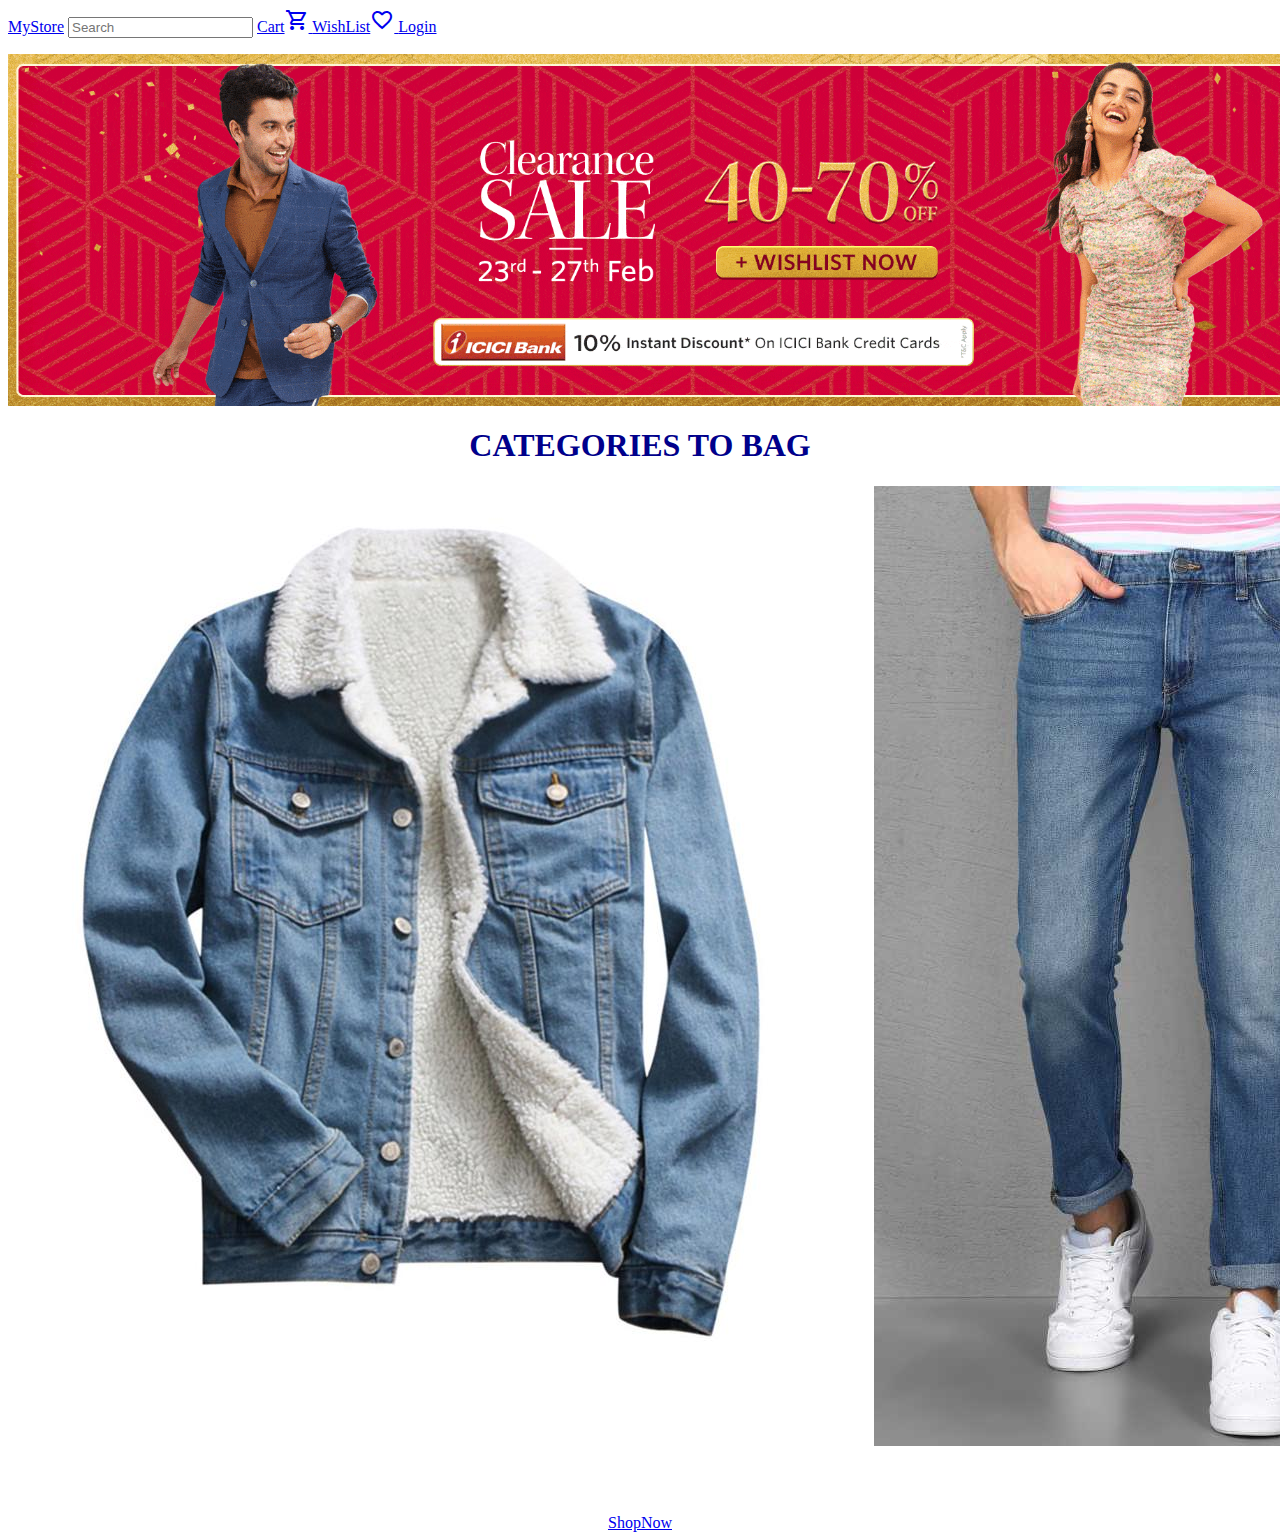
<file: Views/index.html>
<!DOCTYPE html>
<html lang="en">

<head>
    <meta charset="UTF-8">
    <meta http-equiv="X-UA-Compatible" content="IE=edge">
    <meta name="viewport" content="width=device-width, initial-scale=1.0">
    <link rel="stylesheet" href="https://pdui.netlify.app/pdui.css">
    <link href="https://fonts.googleapis.com/icon?family=Material+Icons+Outlined" rel="stylesheet">
    <link rel="stylesheet" href="..//Components/Css/homepage.css">
    <title>Document</title>
</head>

<body>
    <nav>
        <a class="active" href="..//Views/index.html">MyStore</a>
        <input class="search-bar" type="text" placeholder="Search">
        <a href="..//Views/cart.html">Cart<span class="material-icons-outlined">
            shopping_cart
          </span>
              </a>
        <a href="..//Views/wishlist.html">WishList<span class="material-icons-outlined">
       favorite_border
        </span>
          </a>
        <a href="..//Views/login.html">Login</a>
    </nav>
    <div class="home-container">
        <div class="home-images">
            <a href="../Views/products.html">
                <img src="..//Components/Images/homepage.gif" alt="">
            </a>
        </div>
        <div class=" categories-container ">
            <div class="heading ">
                <h1>CATEGORIES TO BAG</h1>
            </div>
            <div class="categories ">
                <div class="round ">
                    <img src="..//Components/Images/jacket.jpeg " alt=" ">
                </div>
                <div class="round ">
                    <img src="..//Components/Images/jeans (1).jpeg " alt=" ">
                </div>
                <div class="round ">
                    <img src="..//Components/Images/tshirt.jpg " alt=" ">
                </div>
                <div class="round ">
                    <img src="..//Components/Images/white-shoes.webp " alt=" ">
                </div>
            </div>
        </div>
        <div class="shopnow ">
            <div class="button-solid-secondary ">
                <a href="..//Views/products.html ">ShopNow</a>
            </div>
        </div>
    </div>
</body>

</html>
</file>
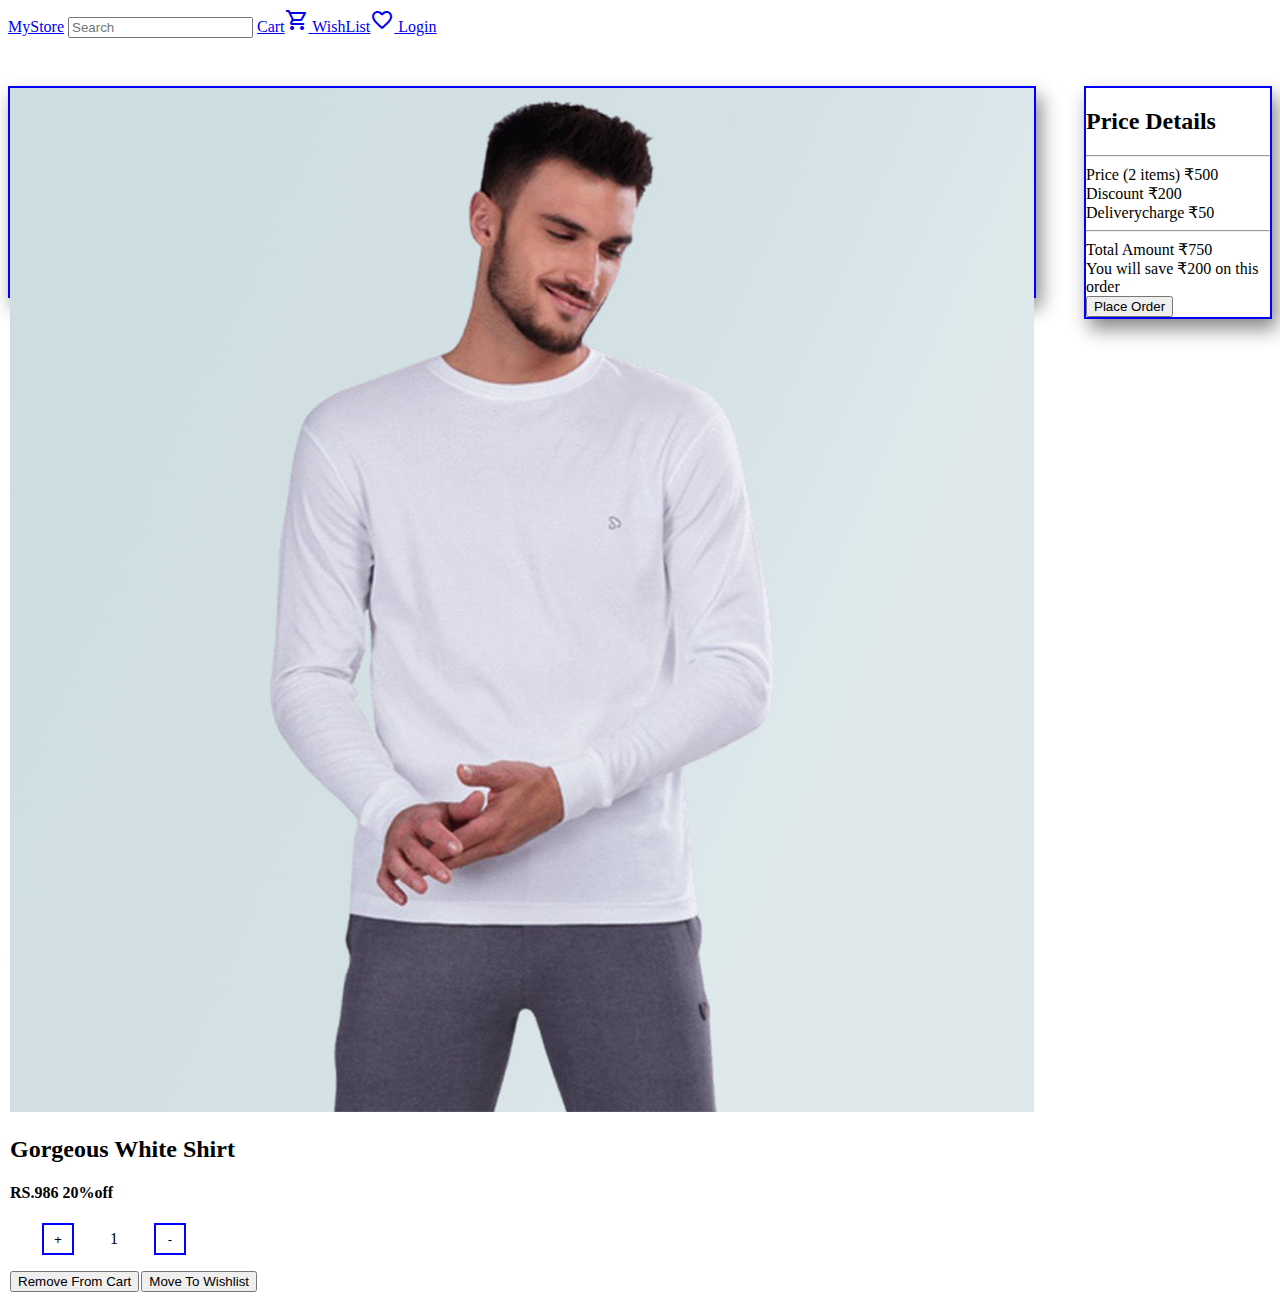
<file: Views/cart.html>
<!DOCTYPE html>
<html lang="en">

<head>
    <meta charset="UTF-8">
    <meta http-equiv="X-UA-Compatible" content="IE=edge">
    <meta name="viewport" content="width=device-width, initial-scale=1.0">
    <link rel="stylesheet" href="https://pdui.netlify.app/pdui.css">
    <link href="https://fonts.googleapis.com/icon?family=Material+Icons+Outlined" rel="stylesheet">
    <link rel="stylesheet" href="..//Components/Css/cart.css">
    <title>Document</title>
</head>

<body>
    <nav>
        <a class="active" href="..//Views/index.html">MyStore</a>
        <input class="search-bar" type="text" placeholder="Search">
        <a href="..//Views/cart.html">Cart<span class="material-icons-outlined">
            shopping_cart
          </span>
              </a>
        <a href="..//Views/wishlist.html">WishList<span class="material-icons-outlined">
       favorite_border
        </span>
          </a>
        <a href="..//Views/login.html">Login</a>
    </nav>
    <div class="cart-container">
        <div class="horizontal-card">
            <img src="../Components/Images/tshirt.jpg" alt="">
            <div class="horizontal-card-text">
                <h2>Gorgeous White Shirt</h2>
                <h4>RS.986 20%off</h4>
                <div>
                    <button class="increment-btn">+</button>
                    <span class="quantity-value">1</span>
                    <button class="decrement-btn">-</button>
                </div>
                <div class="button">
                    <button class="remove-from-cart">Remove From Cart</button>
                    <button>Move To Wishlist</button>
                </div>
            </div>
        </div>
        <div class="price-card">
            <h2>Price Details</h2>
            <hr>
            <div class="price-details">
                <span>Price (2 items)</span>
                <span>₹500</span>
            </div>
            <div class="price-details">
                <span>Discount</span>
                <span>₹200</span>
            </div>
            <div class="price-details">
                <span>Deliverycharge</span>
                <span>₹50</span>
            </div>
            <hr>
            <div class="price-details">
                <span>Total Amount</span>
                <span>₹750</span>
            </div>
            <div class="price-details">
                <span>You will save ₹200 on this order</span>
            </div>
            <button class="place-order-btn">Place Order</button>
        </div>
    </div>

</body>

</html>
</file>
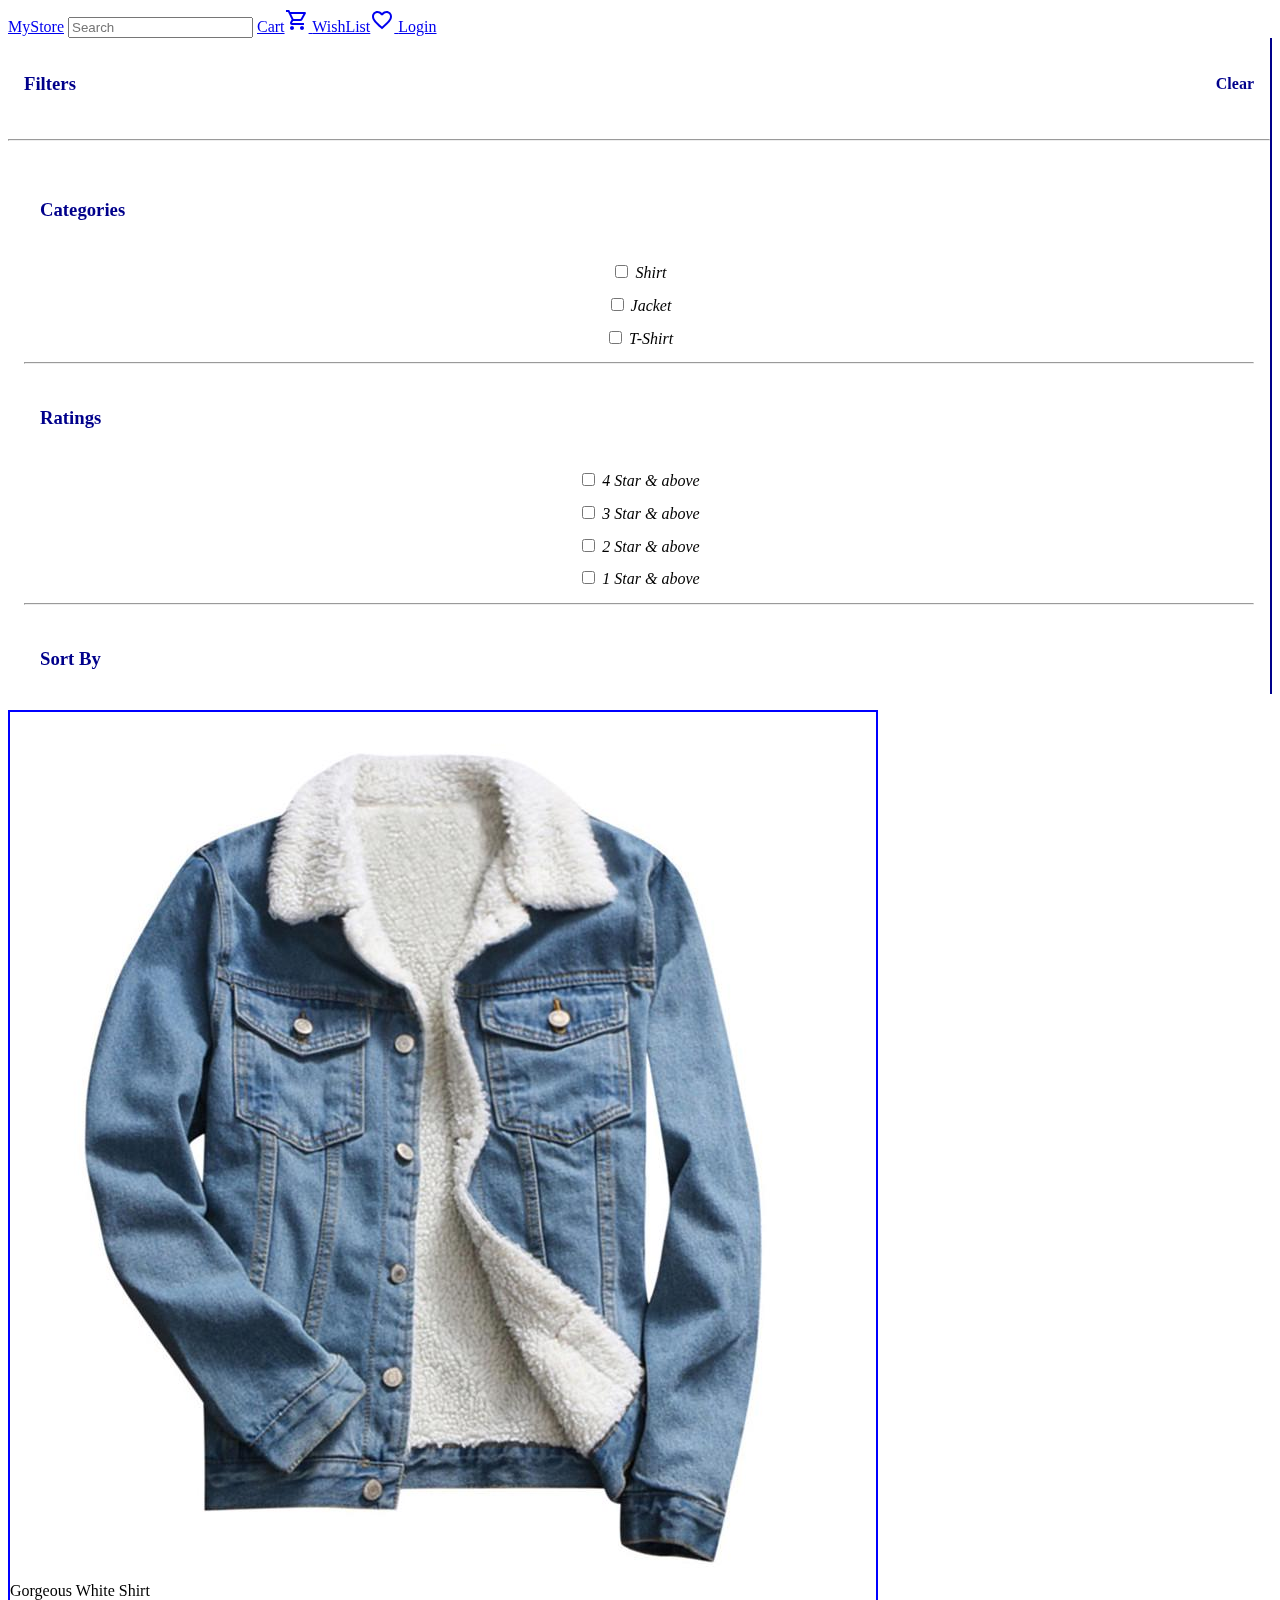
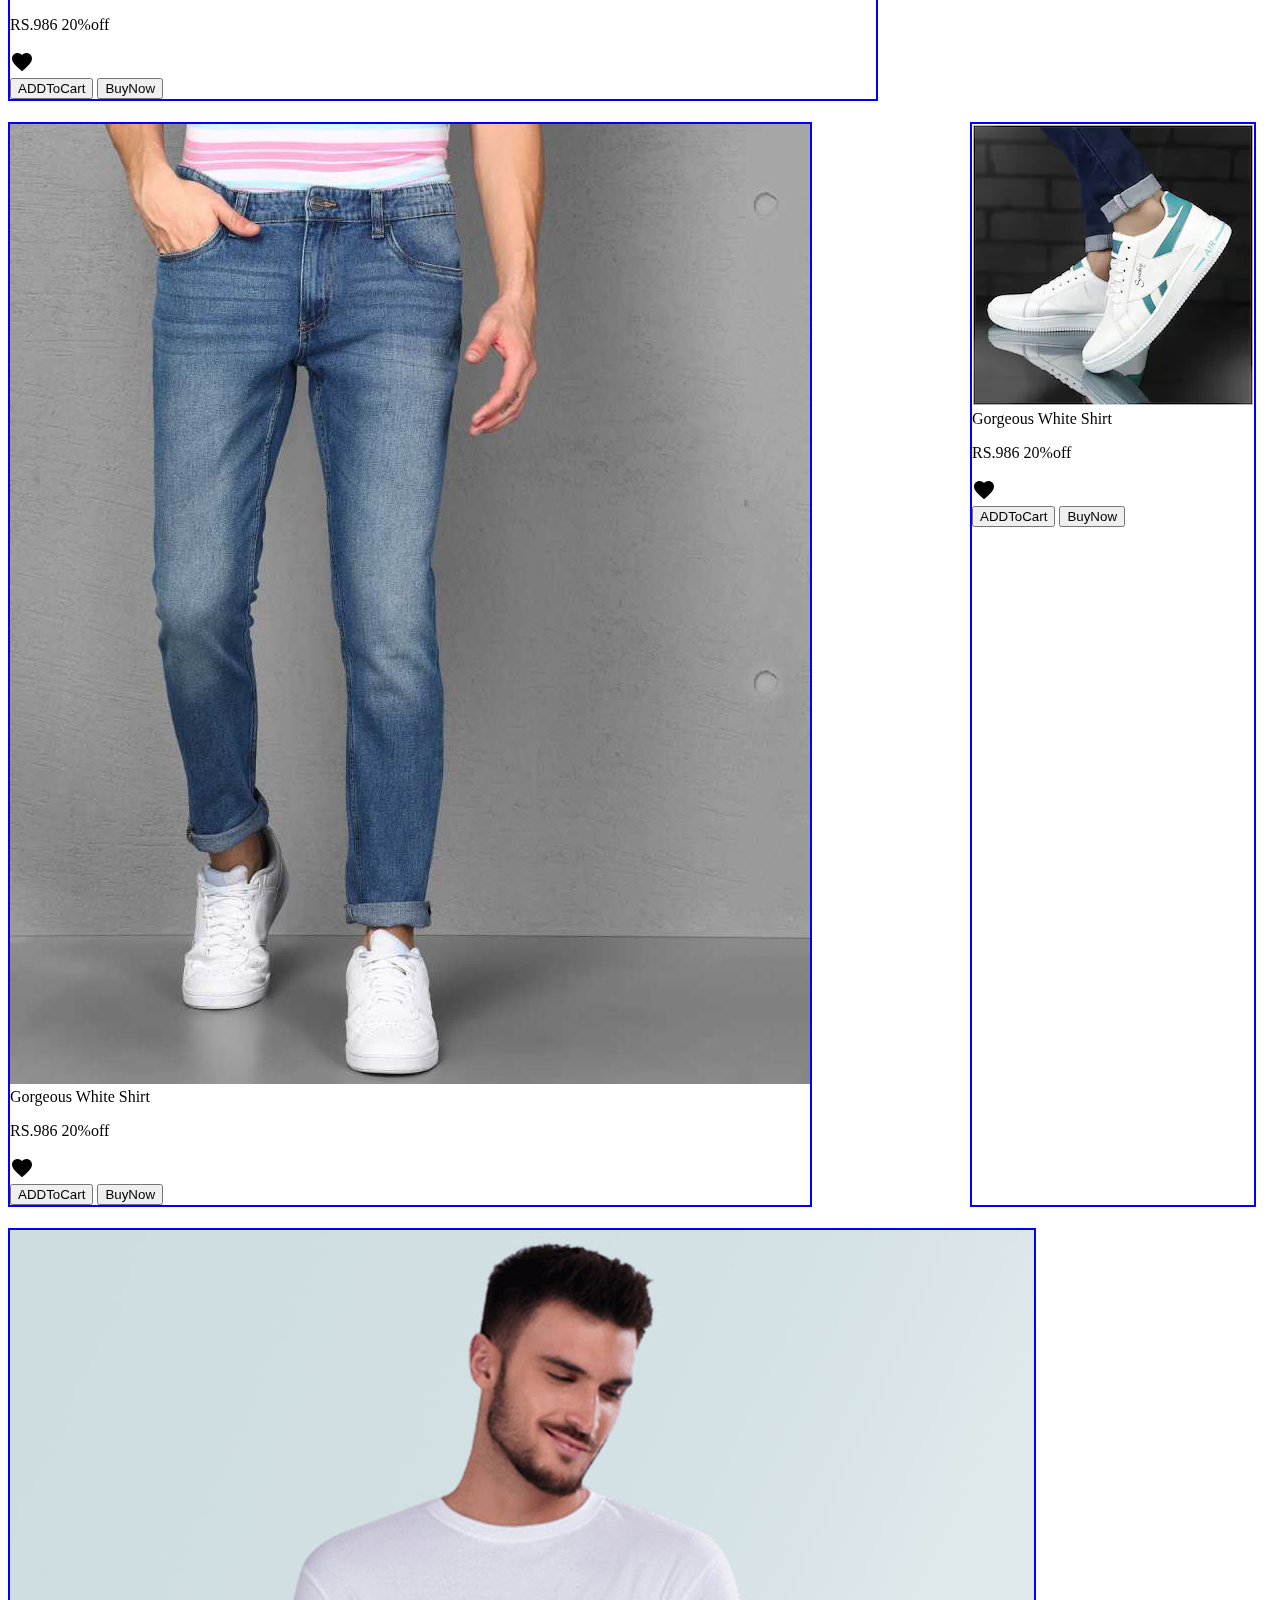
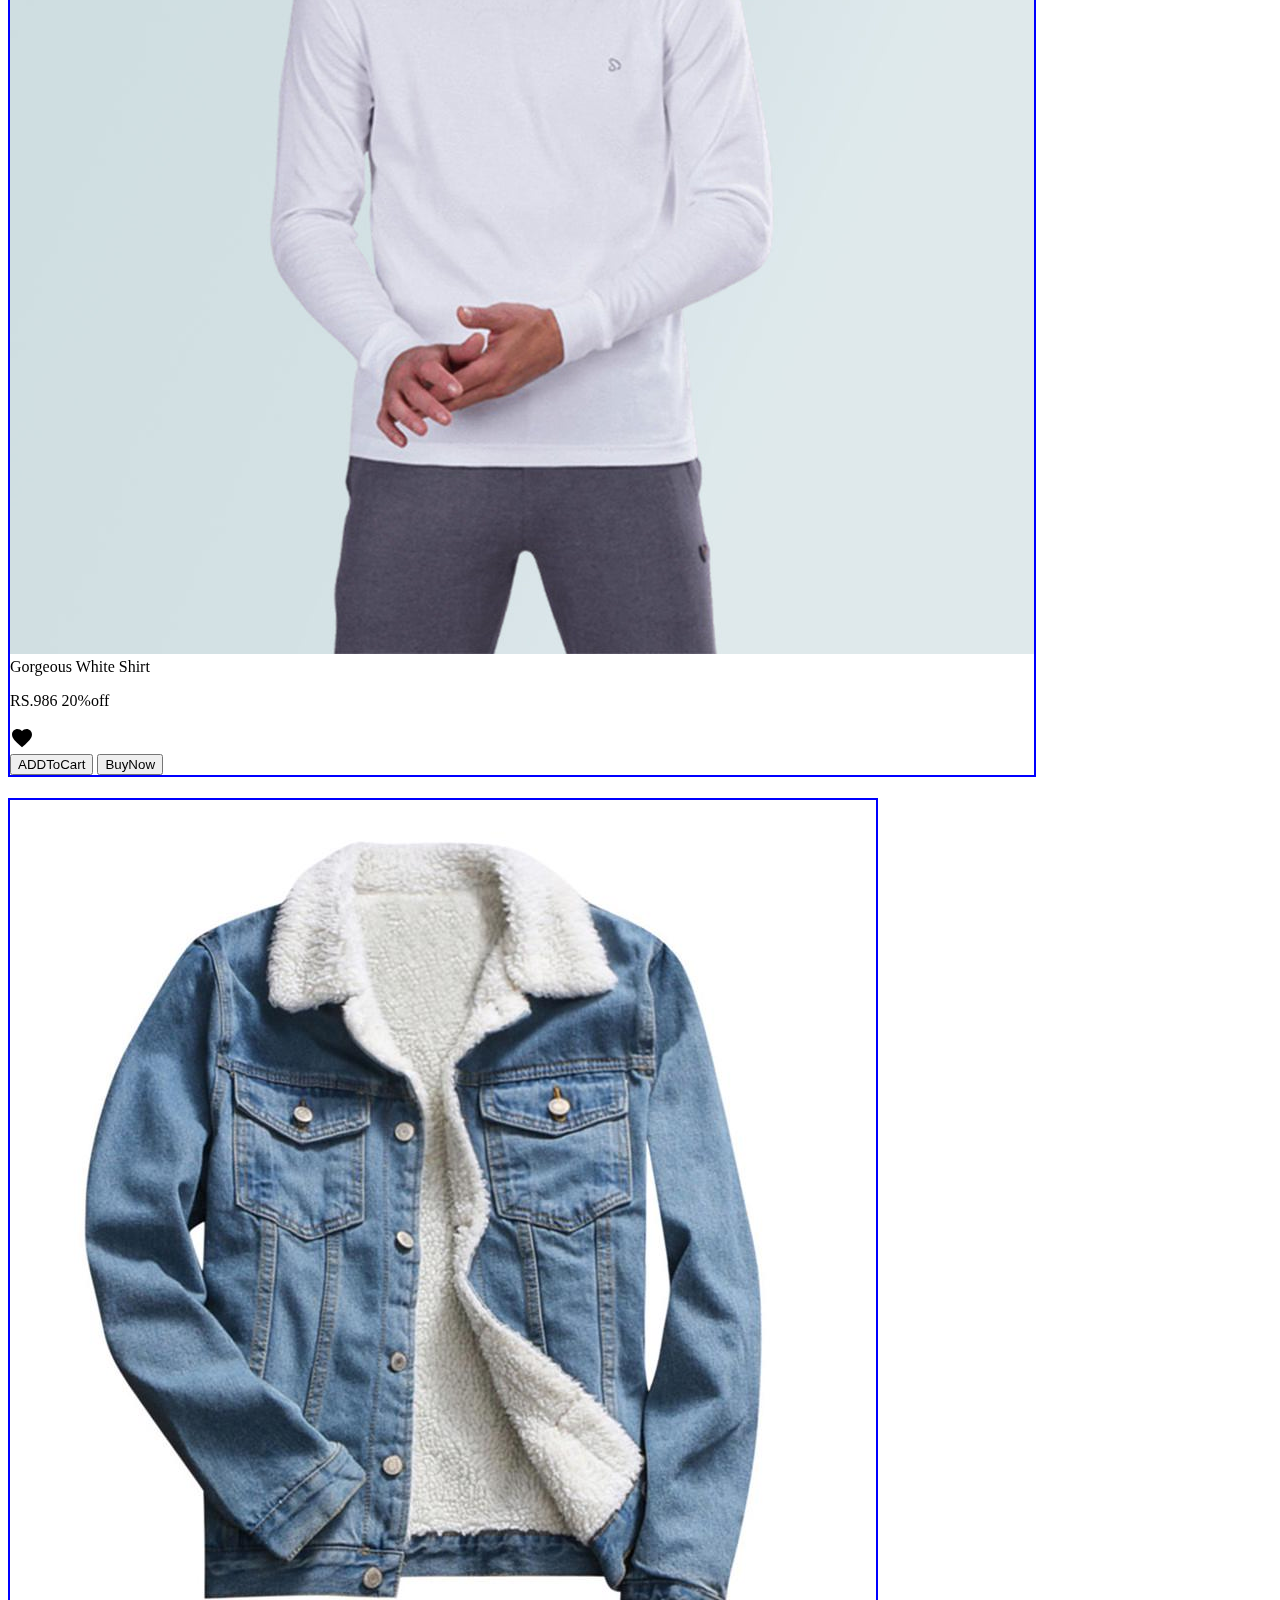
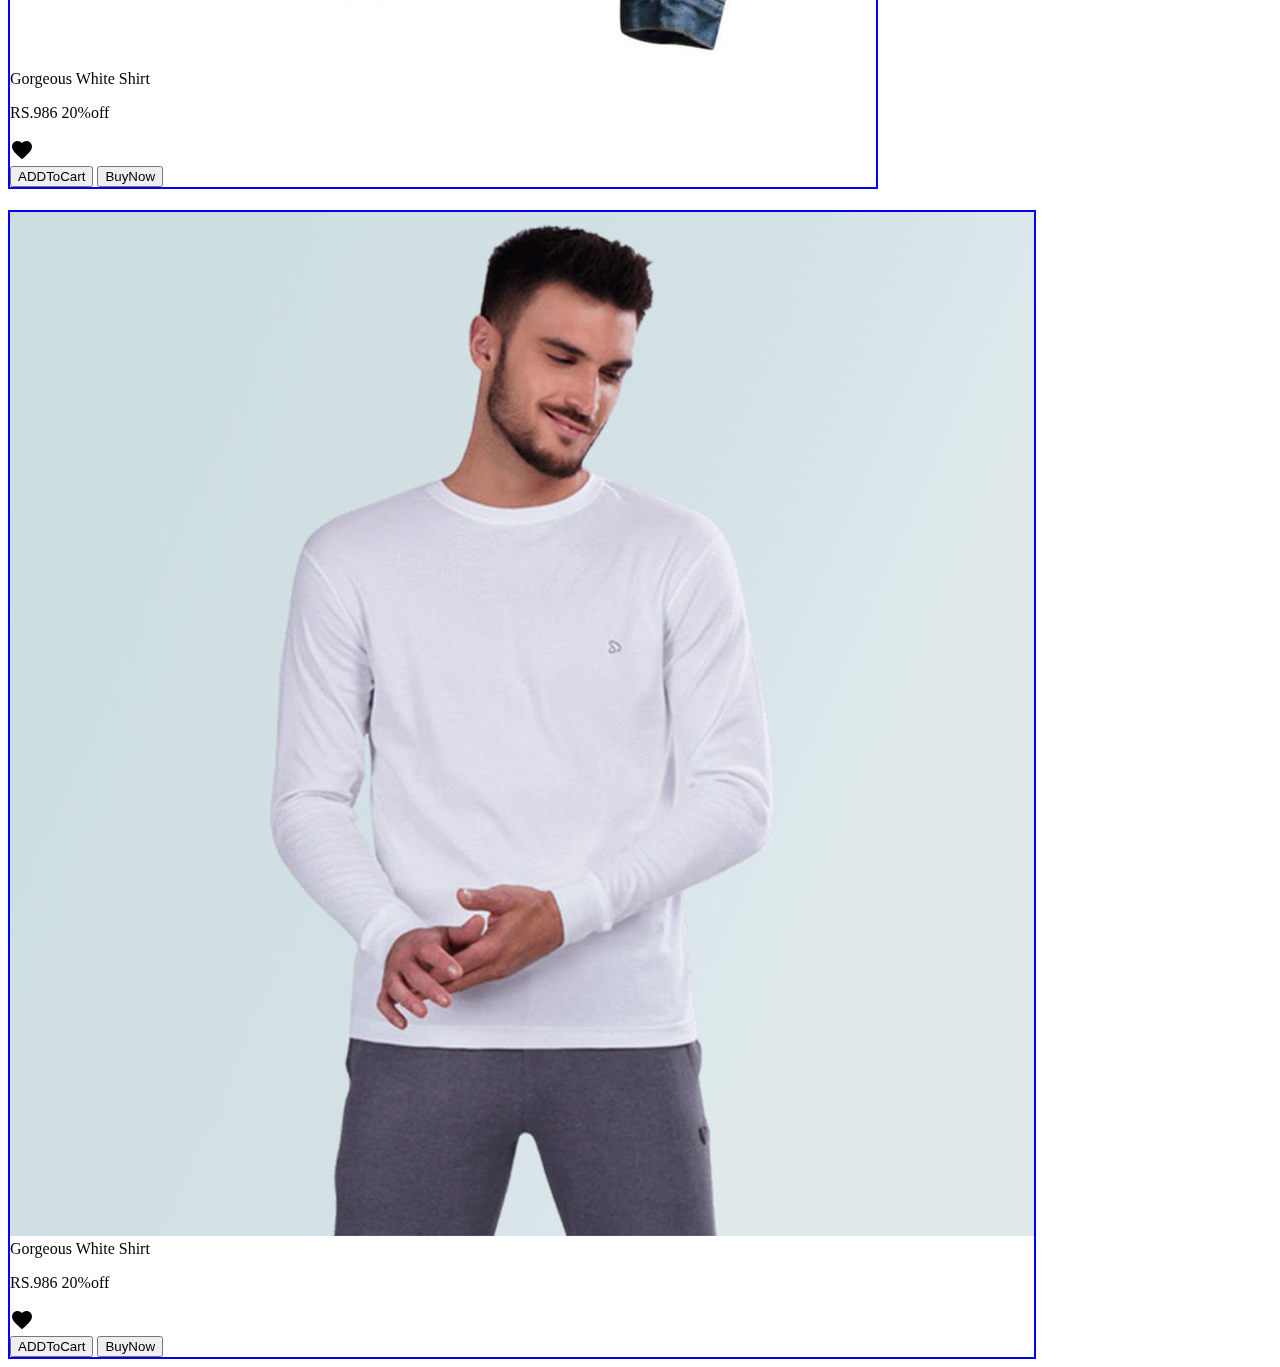
<file: Views/products.html>
<!DOCTYPE html>
<html lang="en">

<head>
    <meta charset="UTF-8">
    <meta http-equiv="X-UA-Compatible" content="IE=edge">
    <meta name="viewport" content="width=device-width, initial-scale=1.0">
    <link rel="stylesheet" href="https://pdui.netlify.app/pdui.css">
    <link rel="stylesheet" href="..//Components/Css/products.css">
    <link href="https://fonts.googleapis.com/icon?family=Material+Icons+Outlined" rel="stylesheet">
    <title>Document</title>
</head>

<body>
    <nav>
        <a class="active" href="..//Views/index.html">MyStore</a>
        <input class="search-bar" type="text" placeholder="Search">
        <a href="..//Views/cart.html">Cart<span class="material-icons-outlined">
            shopping_cart
          </span>
              </a>
        <a href="..//Views/wishlist.html">WishList<span class="material-icons-outlined">
       favorite_border
        </span>
          </a>
        <a href="..//Views/login.html">Login</a>
    </nav>
    <main>
        <div class="sidebar">
            <div class="filter-heading">
                <h3>Filters</h3>
                <h4>Clear</h4>
            </div>
            <hr>
            <div class="Filters">
                <div class="category">
                    <div class="filter-heading">
                        <h3>Categories</h3>
                    </div>
                    <div class="filter-category">
                        <div class="filter-checkbox">
                            <label class="filter-input">
                     <input type="checkbox" value="">
                     <span>Shirt</span>
                     </label>
                            <label class="filter-input">
                     <input type="checkbox" value="">
                     <span>Jacket</span>
                     </label>
                            <label class="filter-input">
                     <input type="checkbox" value="">
                     <span>T-Shirt</span>
                     </label>
                        </div>
                        <hr>
                    </div>
                    <div class="filter-rating">
                        <div class="filter-heading">
                            <h3>Ratings</h3>
                        </div>
                        <label class="filter-input">
                     <input type="checkbox" value="">
                     <span>4 Star & above</span>
                     </label>
                        <label class="filter-input">
                     <input type="checkbox" value="">
                     <span>3 Star & above</span>
                     </label>
                        <label class="filter-input">
                     <input type="checkbox" value="">
                     <span>2 Star & above</span>
                     </label>
                        <label class="filter-input">
                     <input type="checkbox" value="">
                     <span>1 Star & above</span>
                     </label>
                    </div>
                </div>
                <hr>
                <div class="filter-sort">
                    <div class="filter-heading">
                        <h3>Sort By</h3>
                    </div>
                    <label class="filter-input">
                     <input type="checkbox" value="">
                     <span> Price - Low to High</span>
                     </label>
                    <label class="filter-input">
                     <input type="checkbox" value="">
                     <span> Price - High to Low</span>
                     </label>
                </div>
                <hr>
                <div class=" filter-bydiscount">
                    <h2>Discounts</h2>
                </div>
            </div>
        </div>
        <div class="container">
            <div class="cards-container">
                <div class="vertical-card">
                    <img src="../Components/Images/jacket.jpeg" alt="">
                    <div class="text">
                        <div>Gorgeous White Shirt</div>
                        <p>RS.986 20%off</p>
                    </div>
                    <div class="badge">
                        <span class="material-icons-outlined">favorite</span>
                    </div>
                    <div class="card-btn">
                        <button class="cart">ADDToCart</button>
                        <button class="whishlist">BuyNow</button>
                    </div>
                </div>
                <div class="vertical-card">
                    <img src="../Components/Images/jeans (1).jpeg" alt="">
                    <div class="text">
                        <div>Gorgeous White Shirt</div>
                        <p>RS.986 20%off</p>
                    </div>
                    <div class="badge">
                        <span class="material-icons-outlined">favorite</span>
                    </div>
                    <div class="card-btn">
                        <button class="cart">ADDToCart</button>
                        <button class="whishlist">BuyNow</button>
                    </div>
                </div>
                <div class="vertical-card">
                    <img src="..//Components/Images/white-shoes.webp" alt="">
                    <div class="text">
                        <div>Gorgeous White Shirt</div>
                        <p>RS.986 20%off</p>
                    </div>
                    <div class="badge">
                        <span class="material-icons-outlined">favorite</span>
                    </div>
                    <div class="card-btn">
                        <button class="cart">ADDToCart</button>
                        <button class="whishlist">BuyNow</button>
                    </div>
                </div>
                <div class="vertical-card">
                    <img src="..//Components/Images/tshirt.jpg" alt="">
                    <div class="text">
                        <div>Gorgeous White Shirt</div>
                        <p>RS.986 20%off</p>
                    </div>
                    <div class="badge">
                        <span class="material-icons-outlined">favorite</span>
                    </div>
                    <div class="card-btn">
                        <button class="cart">ADDToCart</button>
                        <button class="whishlist">BuyNow</button>
                    </div>
                </div>
                <div class="vertical-card">
                    <img src="..//Components/Images/jacket.jpeg" alt="">
                    <div class="text">
                        <div>Gorgeous White Shirt</div>
                        <p>RS.986 20%off</p>
                    </div>
                    <div class="badge">
                        <span class="material-icons-outlined">favorite</span>
                    </div>
                    <div class="card-btn">
                        <button class="cart">ADDToCart</button>
                        <button class="whishlist">BuyNow</button>
                    </div>
                </div>
                <div class="vertical-card">
                    <img src="..//Components/Images/tshirt.jpg" alt="">
                    <div class="text">
                        <div>Gorgeous White Shirt</div>
                        <p>RS.986 20%off</p>
                    </div>
                    <div class="badge">
                        <span class="material-icons-outlined">favorite</span>
                    </div>
                    <div class="card-btn">
                        <button class="cart">ADDToCart</button>
                        <button class="whishlist">BuyNow</button>
                    </div>
                </div>
            </div>
        </div>
    </main>
</body>

</html>
</file>
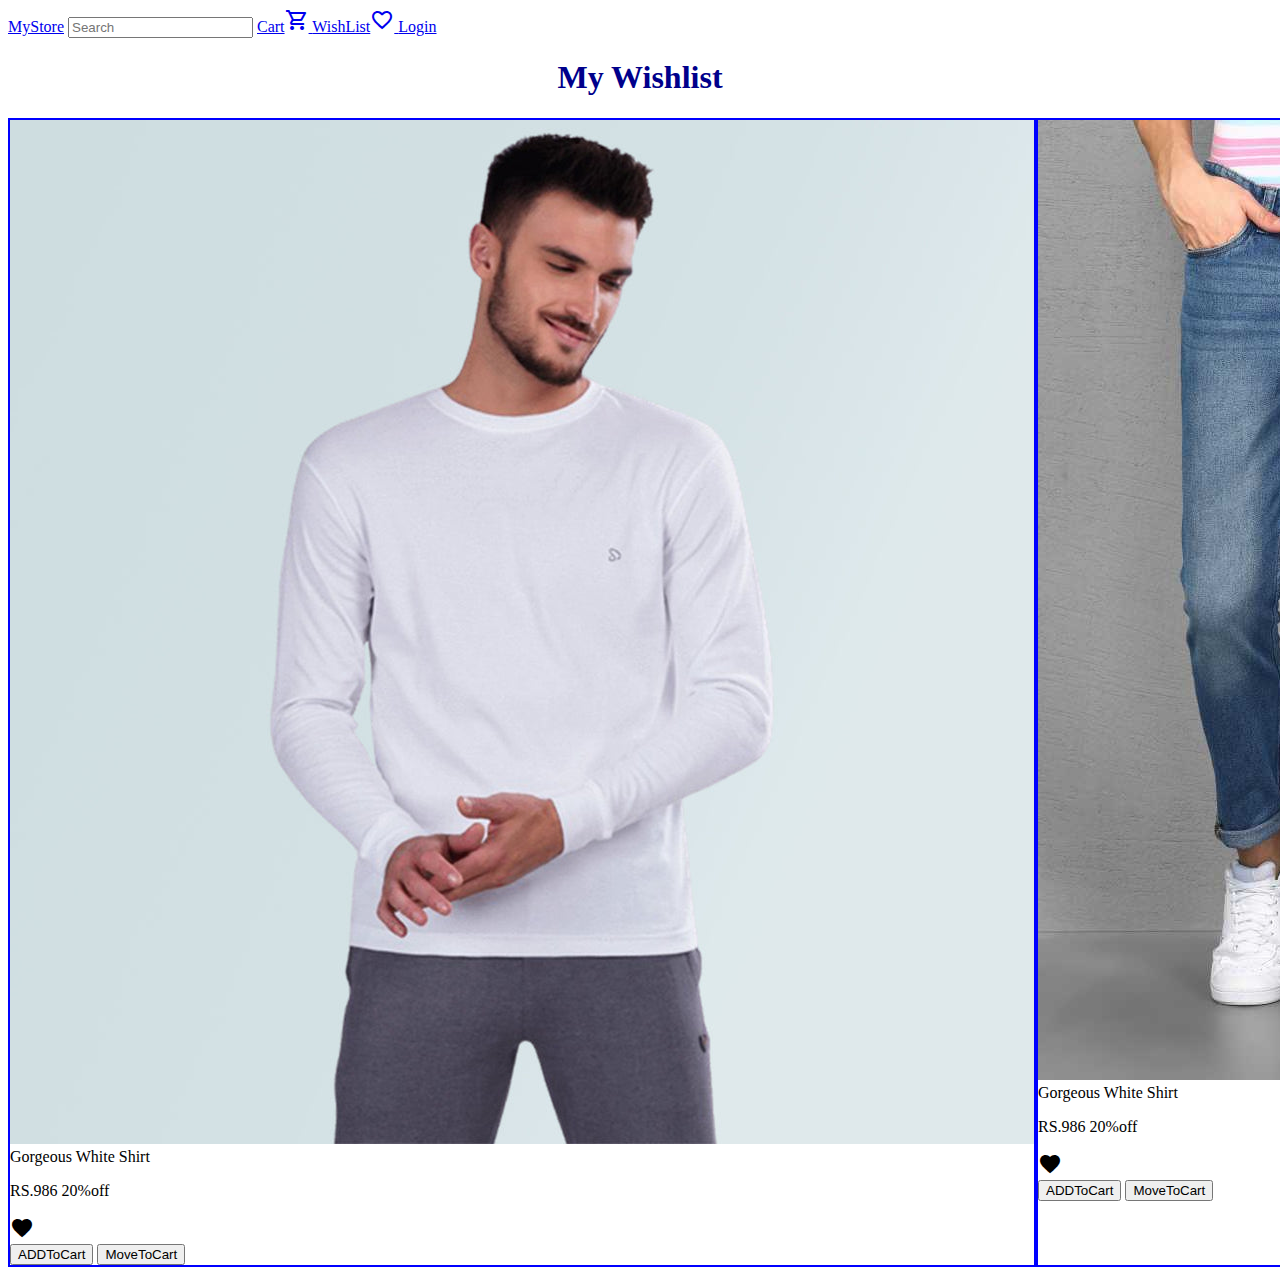
<file: Views/wishlist.html>
<!DOCTYPE html>
<html lang="en">

<head>
    <meta charset="UTF-8">
    <meta http-equiv="X-UA-Compatible" content="IE=edge">
    <meta name="viewport" content="width=device-width, initial-scale=1.0">
    <link rel="stylesheet" href="https://pdui.netlify.app/pdui.css">
    <link href="https://fonts.googleapis.com/icon?family=Material+Icons+Outlined" rel="stylesheet">
    <link rel="stylesheet" href="..//Components/Css/wishlist.css">
    <title>Document</title>
</head>

<body>
    <nav>
        <a class="active" href="../Views/index.html">MyStore</a>
        <input class=" search-bar " type="text " placeholder="Search ">
        <a href="..//Views/cart.html ">Cart<span class="material-icons-outlined ">
            shopping_cart
          </span>
              </a>
        <a href="..//Views/wishlist.html ">WishList<span class="material-icons-outlined ">
       favorite_border
        </span>
          </a>
        <a href="..//Views/login.html ">Login</a>
    </nav>
    <div class="Wishlist-header ">
        <h1>My Wishlist</h1>
    </div>
    <div class="container ">
        <div class="cards-container ">
            <div class="vertical-card ">
                <img src="..//Components/Images/tshirt.jpg " alt=" ">
                <div class="text ">
                    <div>Gorgeous White Shirt</div>
                    <p>RS.986 20%off</p>
                </div>
                <div class="badge ">
                    <span class="material-icons-outlined ">favorite</span>
                </div>
                <div class="card-btn ">
                    <button class="cart ">ADDToCart</button>
                    <button class="whishlist ">MoveToCart</button>
                </div>
            </div>
            <div class="vertical-card ">
                <img src="..//Components/Images/jeans (1).jpeg " alt=" ">
                <div class="text ">
                    <div>Gorgeous White Shirt</div>
                    <p>RS.986 20%off</p>
                </div>
                <div class="badge ">
                    <span class="material-icons-outlined ">favorite</span>
                </div>
                <div class="card-btn ">
                    <button class="cart ">ADDToCart</button>
                    <button class="whishlist ">MoveToCart</button>
                </div>
            </div>
            <div class="vertical-card ">
                <img src="..//Components/Images/white-shoes.webp " alt=" ">
                <div class="text ">
                    <div>Gorgeous White Shirt</div>
                    <p>RS.986 20%off</p>
                </div>
                <div class="badge ">
                    <span class="material-icons-outlined ">favorite</span>
                </div>
                <div class="card-btn ">
                    <button class="cart ">ADDToCart</button>
                    <button class="whishlist ">MoveToCart</button>
                </div>
            </div>
        </div>
    </div>
</body>

</html>
</file>
<file: Components/Css/homepage.css>
.home-images {
    height: 22rem;
    width: 22rem;
    margin-top: 1rem;
}

.home-images img {
    height: 22rem;
}

.categories {
    display: flex;
    justify-content: space-evenly;
}

.heading {
    display: flex;
    justify-content: center;
    color: darkblue;
}

.shopnow {
    display: flex;
    justify-content: center;
}

.button-solid-secondary {
    background-color: white;
}
</file>
<file: Components/Css/cart.css>
.cart-container {
    display: flex;
    justify-content: center;
    margin-top: 3rem;
}

.horizontal-card {
    margin-right: 3rem;
    height: 13rem;
    box-shadow: 5px 10px 18px #888888;
    border: 2px solid blue;
}

.btn-quantity {
    display: flex;
    justify-content: left;
    width: 21rem;
    margin-bottom: 5rem;
}

.increment-btn {
    width: 2rem;
    height: 2rem;
    margin-left: 2rem;
    margin-bottom: 1rem;
    background-color: white;
    color: black;
    border: 2px solid blue;
}

.decrement-btn {
    width: 2rem;
    height: 2rem;
    margin-left: 2rem;
    background-color: white;
    color: black;
    border: 2px solid blue;
}

.quantity-value {
    margin-left: 2rem;
}

.price-card {
    box-shadow: 5px 10px 18px #888888;
    border: 2px solid blue;
}

.button {
    height: 2.1rem;
    width: 0.2;
    cursor: pointer;
    font-size: 0.5rem;
}
</file>
<file: Components/Css/products.css>
.sidebar {
        background-color: white;
        border-right: 2px solid darkblue;
        overflow: auto;
        color: black;
        height: 41rem;
    }
    
    .filter-heading {
        display: flex;
        justify-content: space-between;
        padding: 1rem;
        color: darkblue;
        font-weight: 550;
    }
    
    .Filters {
        text-align: center;
        padding: 1rem;
    }
    
    .filter-input {
        font-style: italic;
        display: block;
        padding: 0.4rem;
    }
    
    .cards-container {
        display: flex;
        justify-content: space-between;
        gap: 5px;
        flex-wrap: wrap;
    }
    
    .vertical-card {
        margin-top: 1rem;
        margin-right: 1rem;
        border: 2px solid blue;
    }
</file>
<file: Components/Css/wishlist.css>
.Wishlist-header {
    display: flex;
    justify-content: center;
    color: darkblue;
}

.vertical-card {
    border: 2px solid blue;
}

.cards-container {
    display: flex;
    justify-content: space-evenly;
}
</file>
